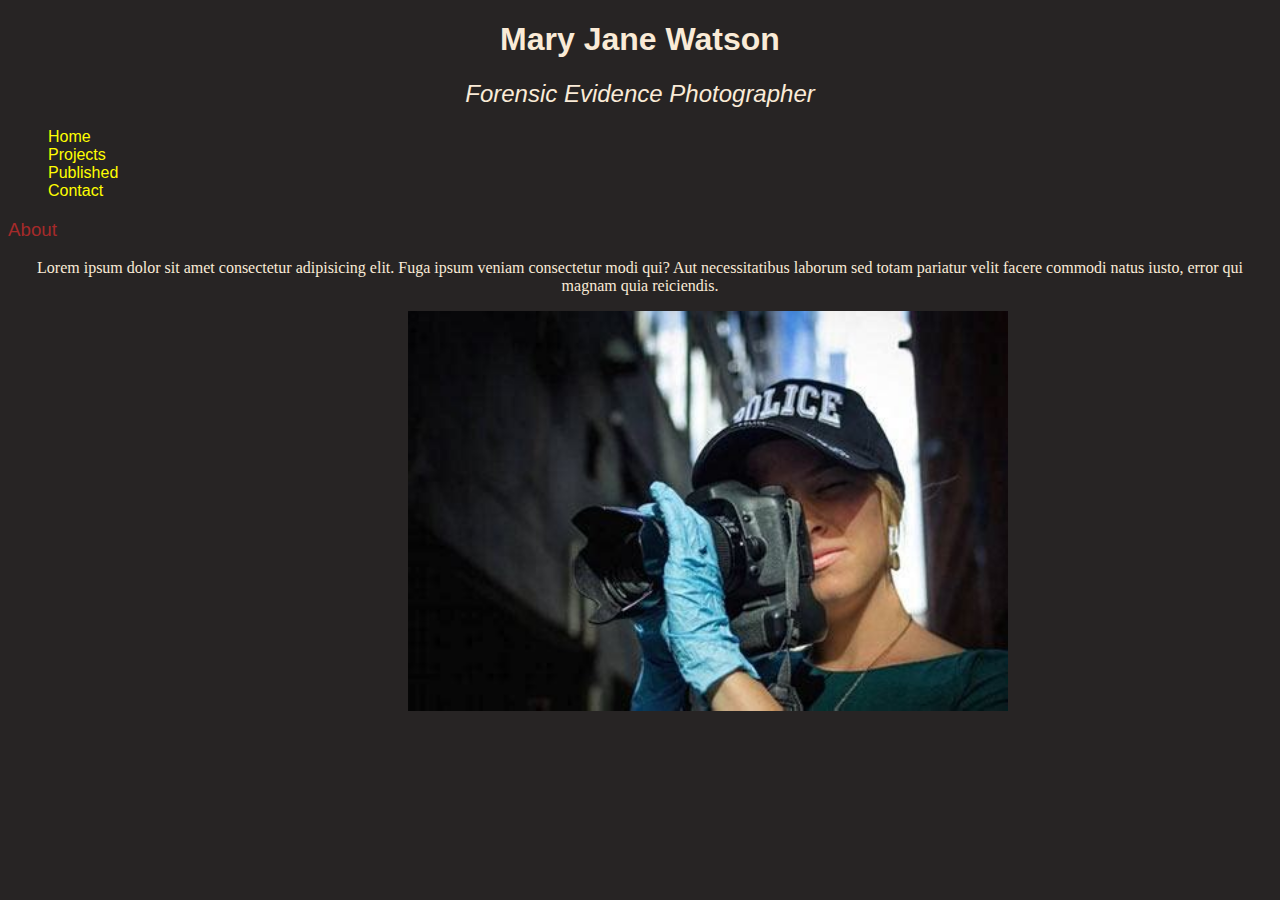
<file: Pages/about.html>
<!DOCTYPE html>
<html lang="en">
<head>
    <meta charset="UTF-8">
    <meta http-equiv="X-UA-Compatible" content="IE=edge">
    <meta name="viewport" content="width=device-width, initial-scale=1.0">
    <title>about</title>
    <link rel="stylesheet" href="/CSS/style.css">

</head>


<body>

   <h1>Mary Jane Watson</h1>
    <h2>Forensic Evidence Photographer</h2>

    <nav>
        <ul>
            <li><a href="/index.html">Home</a></li>

            <li><a href="/Pages/Projects.html">Projects</a></li>

            <li><a href="/Pages/Published.html">Published</a></li>

            <li><a href="/Pages/contact.html">Contact</a></li>
    
    
        </ul>
    </nav>

    <h3>About</h3>
    <div class="About">
        <p>Lorem ipsum dolor sit amet consectetur adipisicing elit. Fuga ipsum veniam consectetur modi qui? Aut necessitatibus laborum sed totam pariatur velit facere commodi natus iusto, error qui magnam quia reiciendis.</p>

    </div>

    <img src="/Images/wt9br4if.bmp" width="600px">

</body>
</html>
</file>
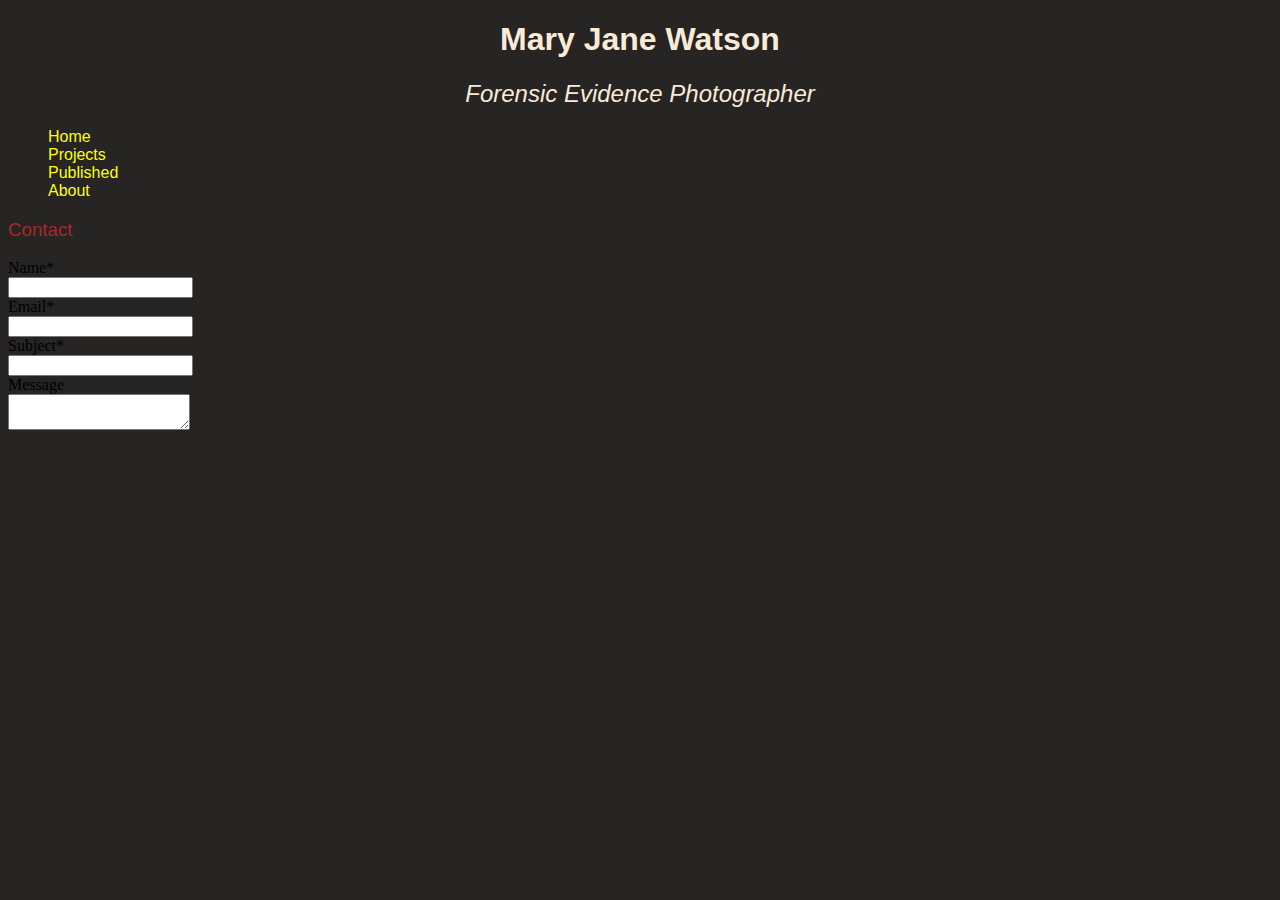
<file: Pages/contact.html>
<!DOCTYPE html>
<html lang="en">
<head>
    <meta charset="UTF-8">
    <meta http-equiv="X-UA-Compatible" content="IE=edge">
    <meta name="viewport" content="width=device-width, initial-scale=1.0">
    <title>Contact</title>
    <link rel="stylesheet" href="/CSS/style.css">

</head>
<body>

    
   <h1>Mary Jane Watson</h1>
   <h2>Forensic Evidence Photographer</h2>

    <nav>
        <ul>
            <li><a href="/index.html">Home</a></li>

            <li><a href="/Pages/Projects.html">Projects</a></li>

            <li><a href="/Pages/Published.html">Published</a></li>

            <li><a href="/Pages/about.html">About</a></li>
        </ul>
    </nav>

    <h3>Contact</h3>

    <form action="contact.php" method="post">
            Name*<br>  
            <input type="text" name="cf_name"><br>
            Email*<br>
            <input type="text" name="cf_email"><br>
            Subject*<br>
            <input type="text" name="cf_subject"><br>
            Message<br>
            <textarea name="cf_message"></textarea
             
        
        </form>
     
    	


</body>
</html>
</file>
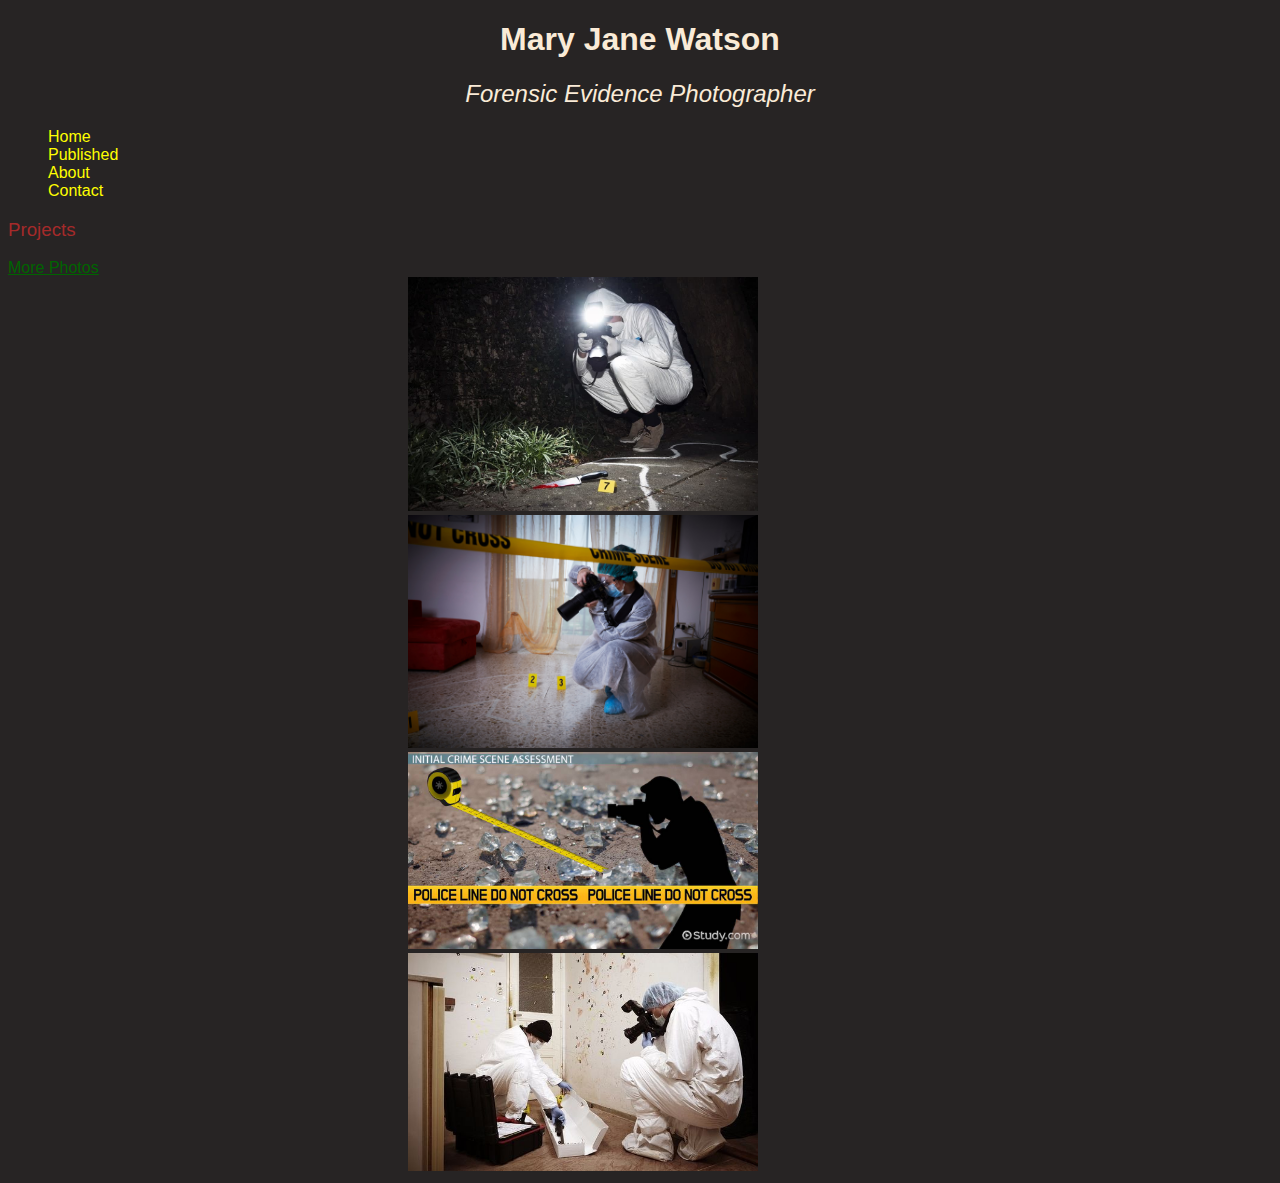
<file: Pages/Projects.html>
<!DOCTYPE html>
<html lang="en">
<head>
    <meta charset="UTF-8">
    <meta http-equiv="X-UA-Compatible" content="IE=edge">
    <meta name="viewport" content="width=device-width, initial-scale=1.0">
    <title>Projects</title>
    <link rel="stylesheet" href="/CSS/style.css">

</head>

<body>

    <h1>Mary Jane Watson</h1>
    <h2>Forensic Evidence Photographer</h2>


    <nav>
        <ul>
            <li><a href="/index.html">Home</a></li>
    
            <li><a href="/Pages/Published.html">Published</a></li>

            <li><a href="/Pages/about.html">About</a></li>
            
            <li><a href="/Pages/contact.html">Contact</a></li>
          
    
        </ul>
    </nav>

    <h3>Projects</h3>
    
    <div class="MorePhotos">
        <a href="https://www.dreamstime.com/photos-images/forensic-evidence.html" style="color: darkgreen;">More Photos</a>
    </div>

       <img src="/Images/A-forensic-photographer.jpg" width="350px">

       <img src="/Images/iStock-Crime-scene-photographer.jpg" width="350px">

       <img src="/Images/je7t8q05wr.jpg" width="350px">

       <img src="/Images/eyJidWNrZXQiOiJhbGlnbmFibGV3ZWItcHJvZHVjdGlvbiIsImtleSI6InNlcnZpY2VzL3BpY3R1cmVzL21lZGl1bS8zODQ0NDYvMTUwNTI1MzIzMF9ibG9iIiwiZWRpdHMiOnt9fQ==.jpg" width="350px">
    
</body>
</html>
</file>
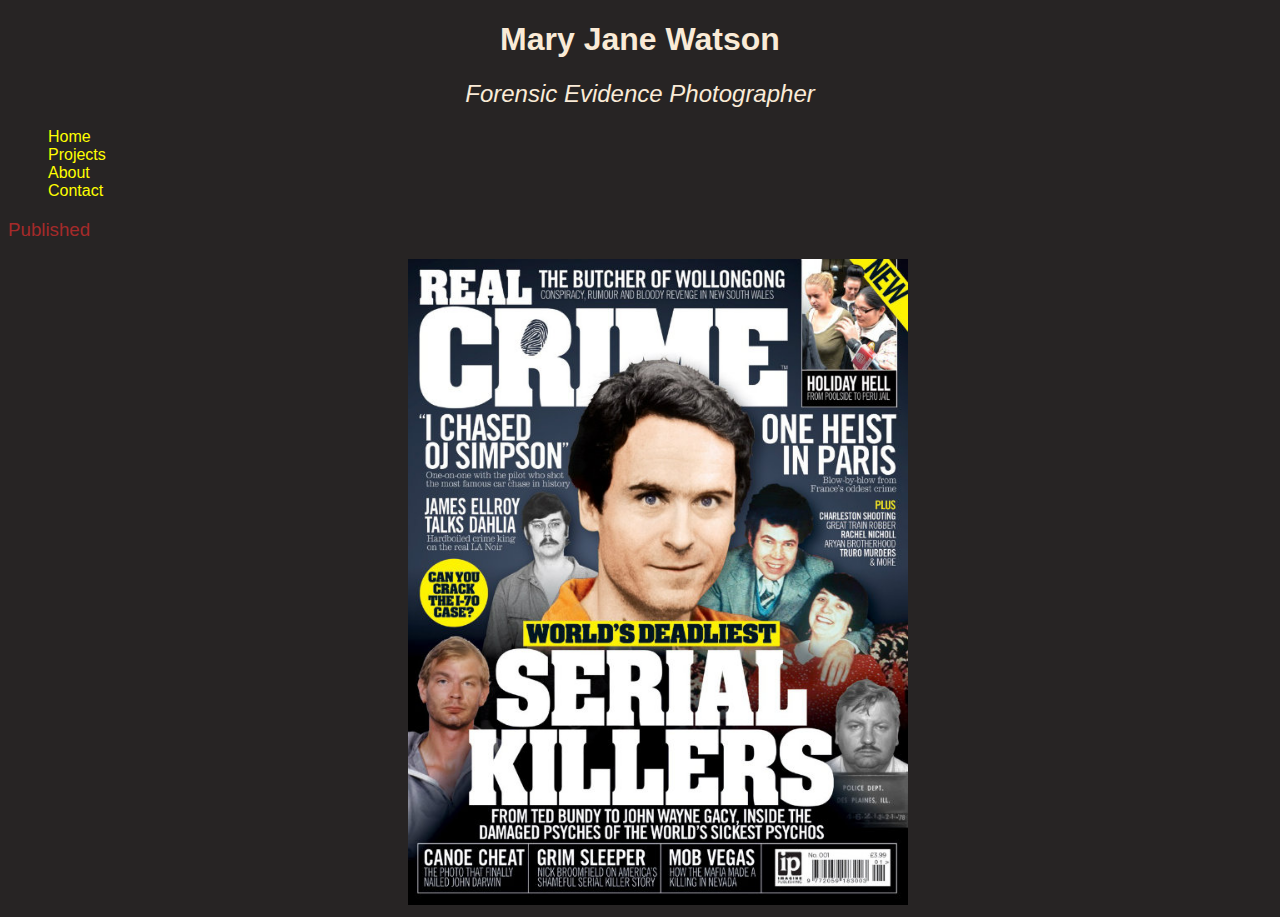
<file: Pages/Published.html>
<!DOCTYPE html>
<html lang="en">
<head>
    <meta charset="UTF-8">
    <meta http-equiv="X-UA-Compatible" content="IE=edge">
    <meta name="viewport" content="width=device-width, initial-scale=1.0">
    <title>Published</title>
    <link rel="stylesheet" href="/CSS/style.css">

</head>
<body>


    <h1>Mary Jane Watson</h1>
    <h2>Forensic Evidence Photographer</h2>


    <nav>
        <ul>
            <li><a href="/index.html">Home</a></li>
    
            <li><a href="/Pages/Projects.html">Projects</a></li>

            <li><a href="/Pages/about.html">About</a></li>

            <li><a href="/Pages/contact.html">Contact</a></li>
    
        </ul>
    </nav>

    <h3>Published</h3>

    <img src="/Images/Cover-preview.jpg" width="500px">

</body>
</html>
</file>
<file: CSS/style.css>
body {
    background-color: rgb(39, 36, 36);
}


H1 {
    font-family: Arial;
    color:  antiquewhite;
    text-align: center;
    
}
h2 {
    font-family: Arial;
    color:antiquewhite;
    text-align: center;
    font-weight: lighter;
    font-style: italic;
}

h3 {
    font-family: Arial;
    color: brown;
    font-weight: lighter;
}

nav a {
    text-decoration: none;
    color: yellow;
    font-family: Arial;
}

ul {
    list-style: none;
    
}

div {
    margin-left: 
}

img {
    margin-left:400px;
}

.MorePhotos {
    font-family: Arial;
}

.About {
    color: antiquewhite;
    text-align: center;
}
</file>
